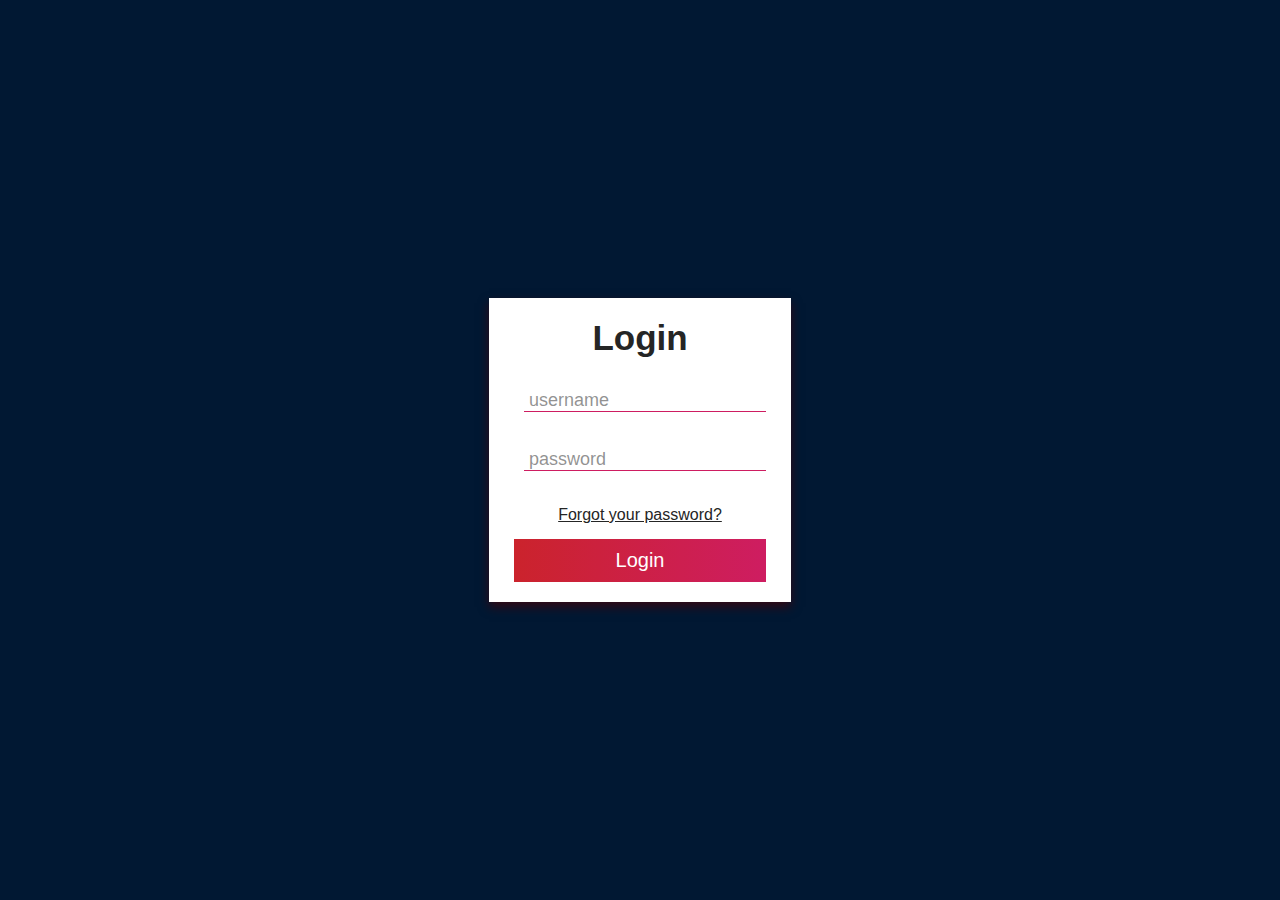
<file: pages/login.html>
<!DOCTYPE html>
<html lang="en">
<head>
    <meta charset="UTF-8">
    <meta http-equiv="X-UA-Compatible" content="IE=edge">
    <meta name="viewport" content="width=device-width, initial-scale=1.0">
    <link rel="stylesheet" href="../style.css">
    <title>gialE's Store</title>
</head>
<body class="login">
    <form action="">
        <h1 class="title">Login</h1>
        <label>
            <i class="fa-solid fa-user"></i>
            <input placeholder="username" type="text" id="username">
        </label>
        <label>
            <i class="fa-solid fa-lock"></i>
            <input placeholder="password" type="password" id="password">
        </label>
        <a href="#" class="link">Forgot your password?</a>

        <button id="button">Login</button>
    </form>
    
    <script src="../login.js"></script>
</body>
</html>
</file>
<file: style.css>
* {
    margin: 0;
    padding: 0;
    box-sizing: border-box;
}

body{
    font-family: 'Roboto', sans-serif;
    background-color: #011833;
}

.navbar {
    padding: 10px;
    margin: 10px;
}
.navbar li {
    display: inline;
}
.navbar li a {
    list-style: none;
    text-decoration: none;
    color: white;
}
img {
    width: 100%;
    margin-bottom: 10px;
}
header {
    display: flex;
    justify-content: space-between;
    align-items: center;
    padding: 20px 10%;
    box-shadow: 0px 5px 4px 3px rgba(0, 0, 0, 0.3);
    margin-bottom: 20px;
}
h1 {
    color: #ffffff;
    font-weight: 700;
    font-size: 50px;
}

#logo {
    display: flex;
    justify-items: center;
    align-items: center;
    
}
.logotipo {
    width: 30%;
    height: auto;
}

#boton-carrito {
    border: none;
    color: royalblue;
    font-size: 40px;
    background-color: white;
    border-radius: 50%;
    padding: 10px 20px;
    transition: all .3s;
}
#boton-carrito:hover {
    cursor: pointer;
    color: white;
    background-color: royalblue;
}
#boton-carrito:focus {
    outline: none;
}

#contenedor-productos {
    max-width: 1200px;
    margin: 60px auto;
    display: flex;
    justify-content: space-between;
    flex-wrap: wrap;
}

p {
    line-height: 1.8;
}
.producto {
    max-width: 20%;
    padding: 10px;
    margin: 10px;
    margin-bottom: 20px;
    box-shadow: 2px 6px 3px 3px rgba(0, 0, 0, 0.3);
}
.precioProducto {
    font-weight: 700;
}
.boton-agregar {
    background-color: royalblue;
    color: white;
    font-size: 18px;
    font-weight: 700;
    padding: 5px;
    border: none;
}
.boton-agregar:hover {
    cursor: pointer;
}
.boton-agregar:focus {
    outline: none;
}

.modal-contenedor {
    position: fixed;
    top: 0;
    width: 100%;
    height: 100vh;
    background-color: rgba(0, 0, 0, 0.3);
    display: flex;
    justify-content: center;
    align-items: center;
    transition: all .5s;
    opacity: 0;
    visibility: hidden;
}

.modal-active {
    opacity: 1;
    visibility: visible;
}

.modal-carrito {
    position: relative;
    background-color: white;
    min-width: 500px;
    padding: 20px;
    margin-top: -100%;
    transition: all .5s;
}

.modal-active .modal-carrito {
    margin-top: 0;
}

.modal-carrito h3 {
    color: royalblue;
    padding-bottom: 5px;
}
.modal-carrito #carritoCerrar {
    position: absolute;
    top: 15px;
    right: 15px;
    font-size: 20px;
    color: royalblue;
    border: none;
    background-color: white;
}
.modal-carrito #carritoCerrar:hover {
    cursor: pointer;
}
.modal-carrito #carritoCerrar:focus {
    outline: none;
}
.modal-carrito .precioProducto {
    padding-top: 10px;
    
}

.productoEnCarrito {
    border-left: 5px solid lightblue;
    border-bottom-left-radius: 3px;
    border-top-left-radius: 3px;
    margin: 5px 0;
    padding: 5px 10px;
    display: flex;
    justify-content: space-between;
}
.productoEnCarrito:hover {
    border-left: 5px solid royalblue;
}

.boton-eliminar {
    background-color: white;
    color: red;
    border: none;
    font-size: 20px;
}

.boton-eliminar:hover {
    cursor: pointer;
}
.boton-eliminar:focus {
    outline: none;
}
#filtroProducto {
    text-align: center;
    position: absolute;
    right: 107.5vh;
}
.filtro {
    position: relative;
    left: 42%;
    padding: 10px;
}

.login {
    display: flex;
    align-items: center;
    justify-content: center;
    min-height: 100vh;
    background-color: #011833;
}

form {
    display: flex;
    flex-direction: column;
    background: #fff;
    text-align: center;
    padding: 20px 25px;
    box-shadow: 0 5px 10px rgba(71, 3, 6, 0.7);
}

form .title {
    color: #252525;
    font-size: 35px;
    font-weight: 800;
    margin-bottom: 30px;
}

form label {
    margin-bottom: 35px;
}

form label .fa-solid {
    font-size: 20px;
    color: #cb232c;
    margin-right: 10px;
}

form label input {
    outline: none;
    border: none;
    color: #252525;
    border-bottom: solid 1px #ce1d61;
    padding: 0 5px;
    font-size: 18px;
}

form label input::placeholder {
    color: rgba(37, 37, 37, 0.5);
}


form .link {
    color: #252525;
    margin-bottom: 15px;
}

form button {
    color: #fff;
    border: none;
    background: linear-gradient(to right, #cb232c, #ce1d61);
    padding: 10px 15px;
    cursor: pointer;
    font-size: 20px;
}

.btn {
    position: relative;
    right: 80%;
    bottom: 32%;
   }
</file>
